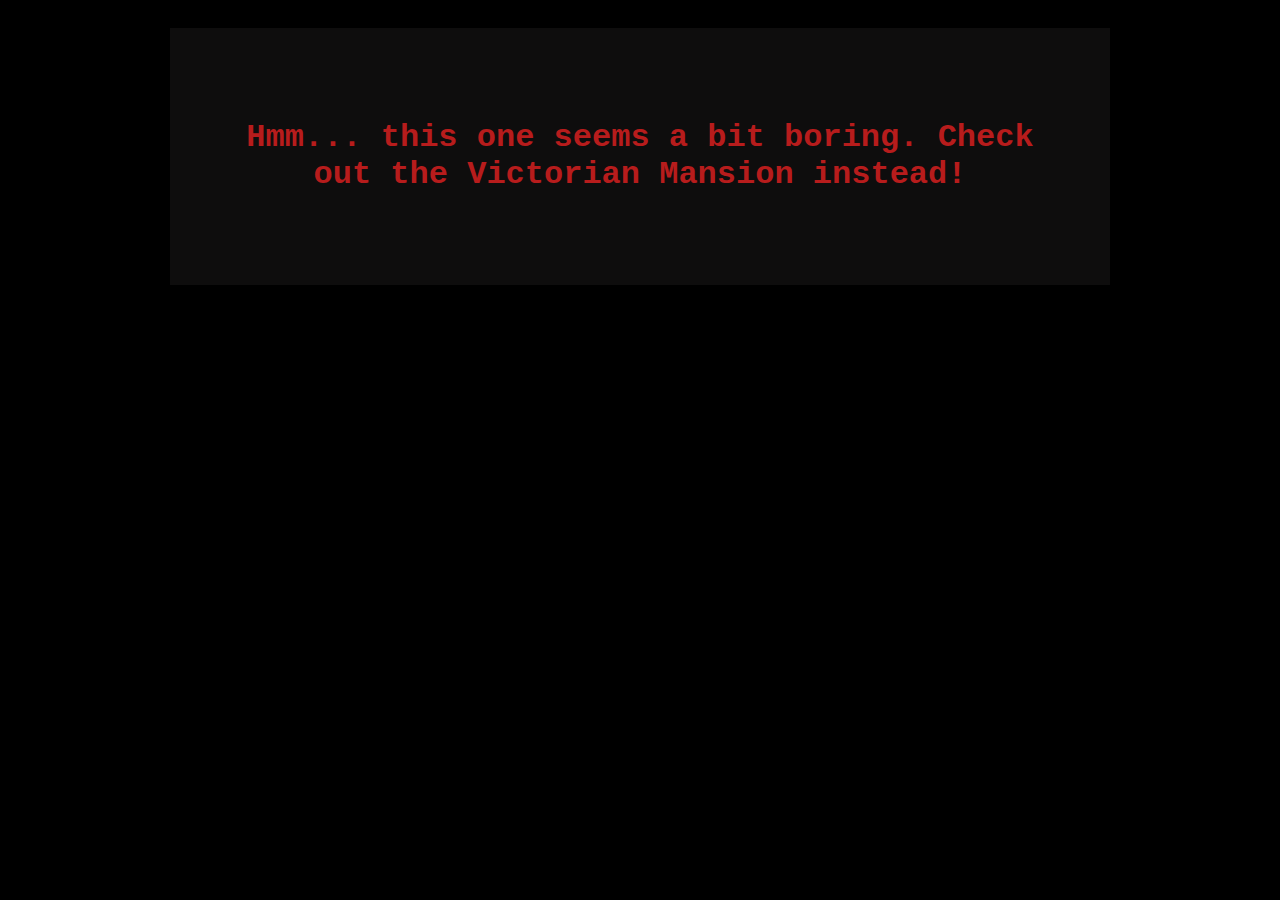
<file: boring-house.html>
<!DOCTYPE html>
<head>
    <title>Boba Manors</title>
    <link rel="stylesheet" href="styles.css">
    <meta http-equiv="refresh" content="2;url=house1.html">
</head>
<body>
    <div class="adventure-container">
        <h1 class = "spooky-text">Hmm... this one seems a bit boring. Check out the Victorian Mansion instead!</h1>
    </div>
</body>
</html>
</file>
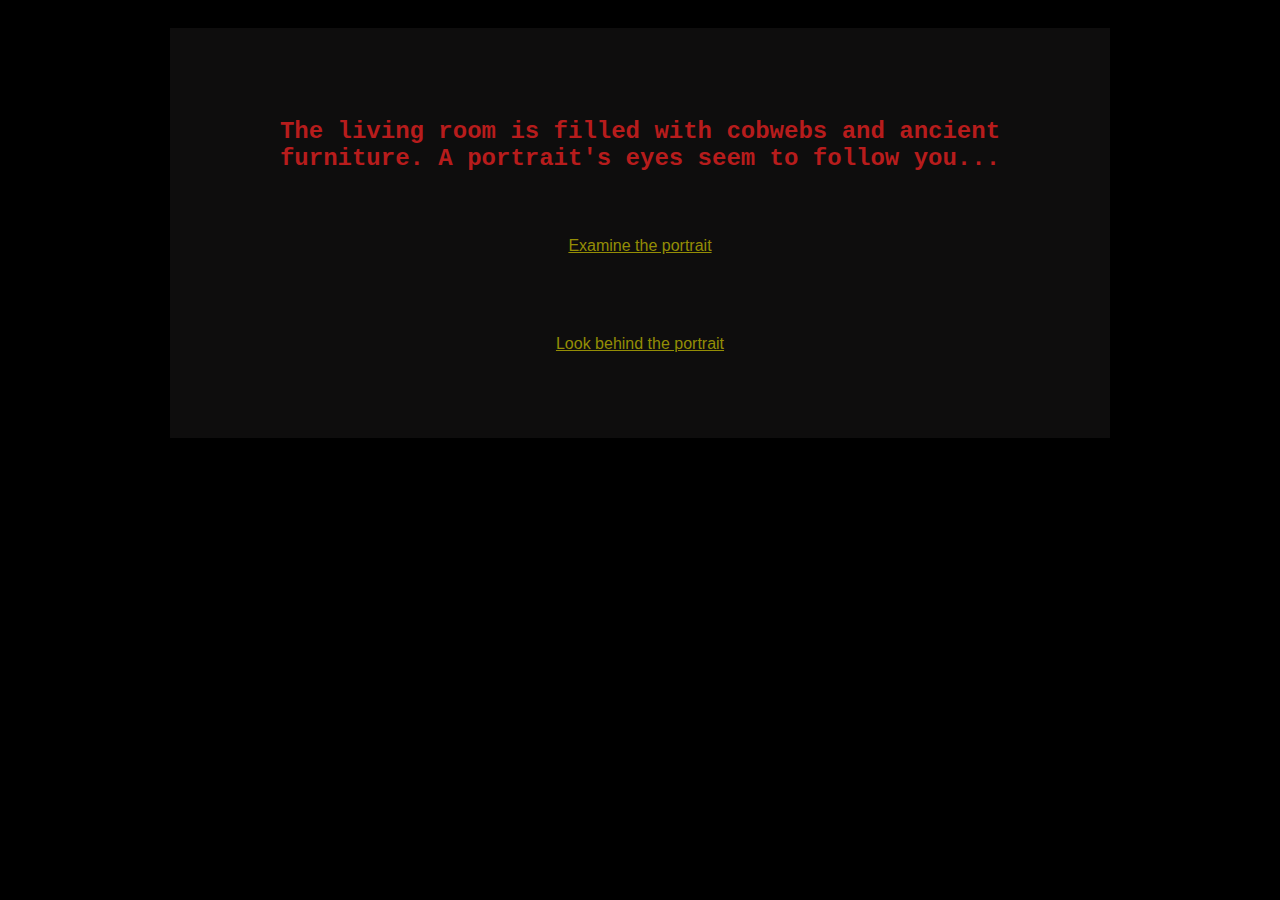
<file: choice2a.html>
<!DOCTYPE html>
<head>
    <title>Victorian Mansion Tour</title>
    <link rel="stylesheet" href="styles.css">
</head>
<body>
    <div class="adventure-container">
        <h2 class = "spooky-text">The living room is filled with cobwebs and ancient furniture. A portrait's eyes seem to follow you...</h2>

        <div class="choices">
            <a href="choice3.html" class="choice-btn">Examine the portrait</a>
            <a href="choice3.html" class="choice-btn">Look behind the portrait</a>
        </div>
    </div>
</body>
</html>
</file>
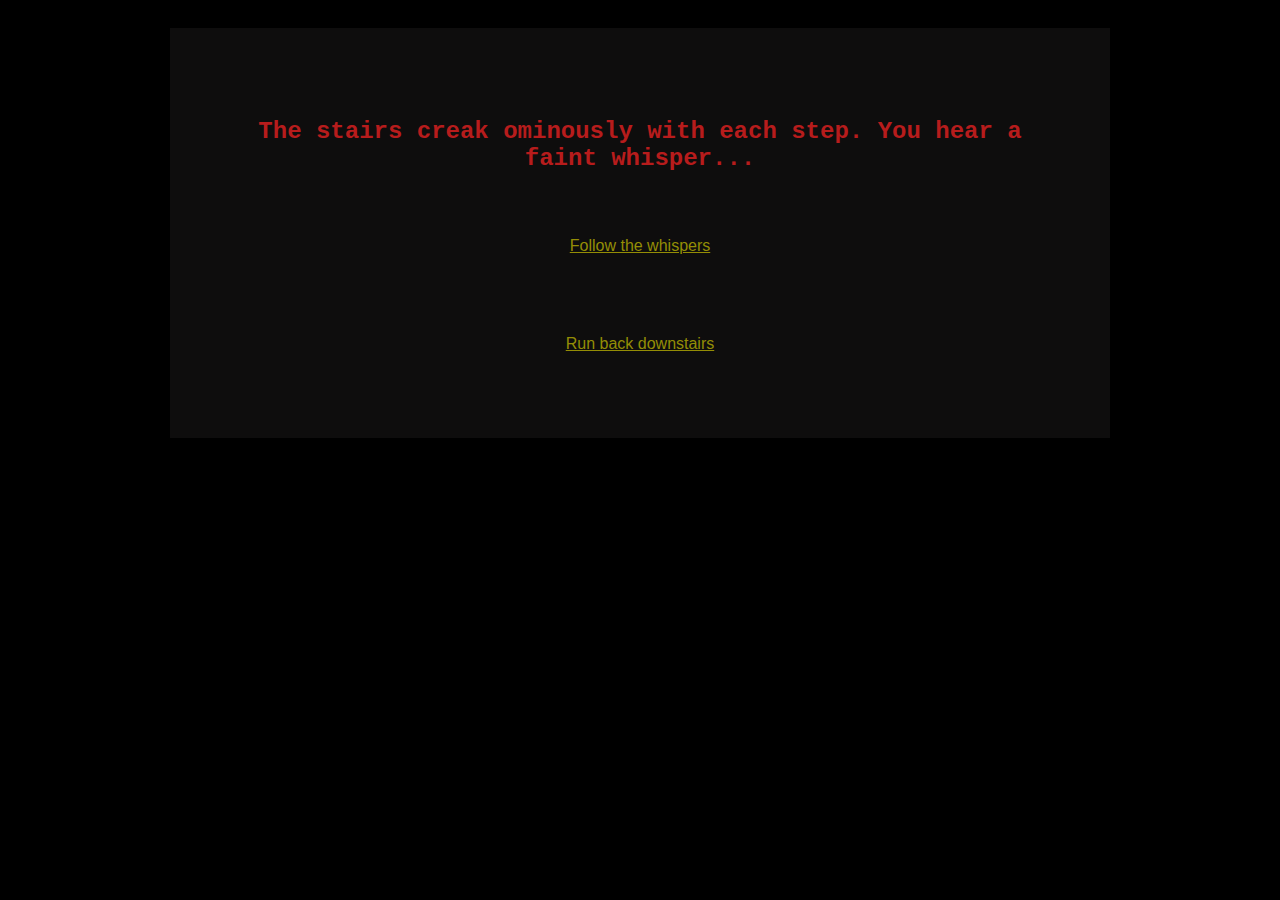
<file: choice2b.html>
<!DOCTYPE html>
<head>
    <title>Victorian Mansion Tour</title>
    <link rel="stylesheet" href="styles.css">
</head>
<body>
    <div class="adventure-container">
        <h2 class = "spooky-text">The stairs creak ominously with each step. You hear a faint whisper...</h2>
        <div class="choices">
            <a href="choice3.html" class="choice-btn">Follow the whispers</a>
            <a href="choice3.html" class="choice-btn">Run back downstairs</a>
        </div>
    </div>
</body>
</html>
</file>
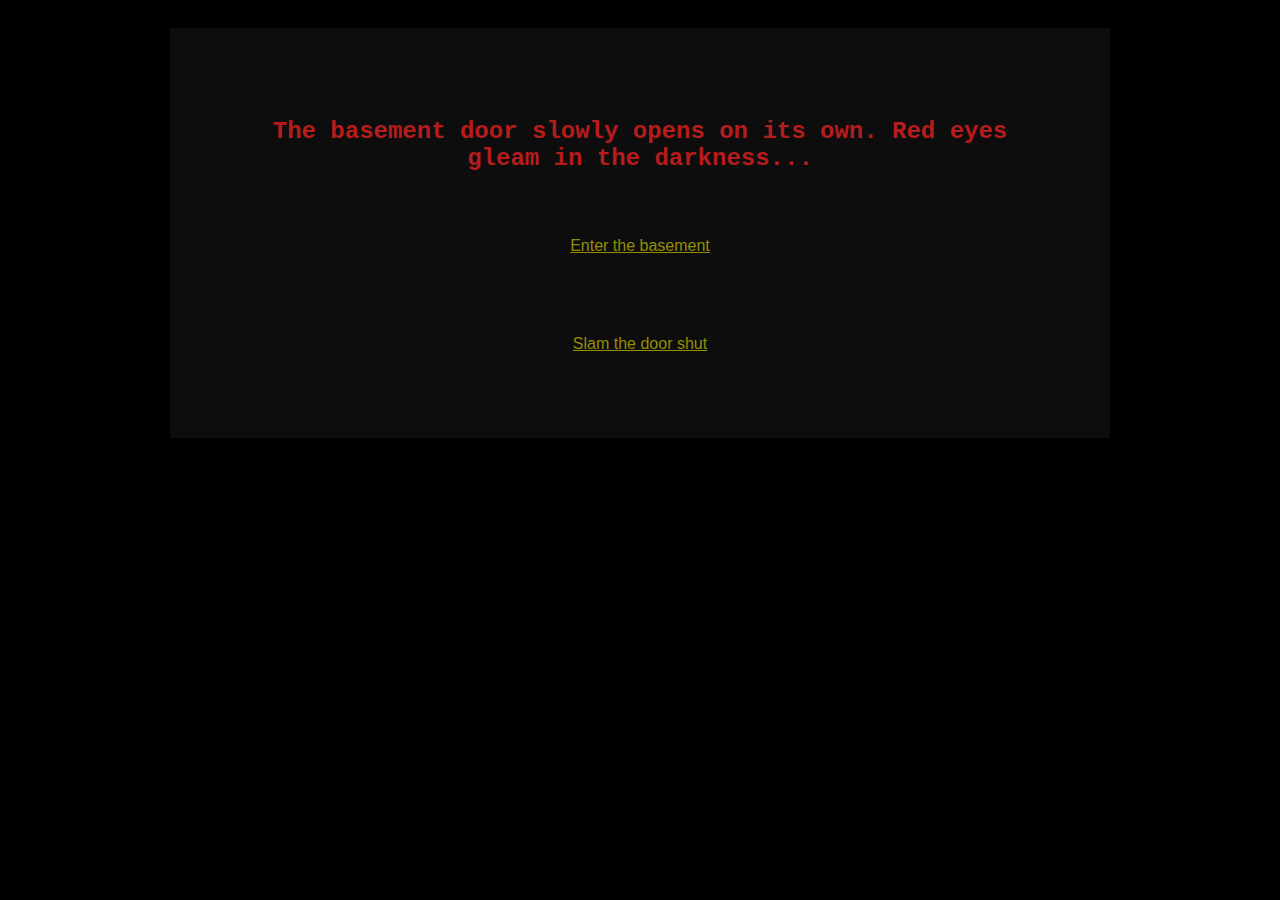
<file: choice2c.html>
<!DOCTYPE html>
<head>
    <title>Victorian Mansion Tour</title>
    <link rel="stylesheet" href="styles.css">
</head>
<body>
    <div class="adventure-container">
        <h2 class = "spooky-text">The basement door slowly opens on its own. Red eyes gleam in the darkness...</h2>

        <div class="choices">
            <a href="choice3.html" class="choice-btn">Enter the basement</a>
            <a href="choice3.html" class="choice-btn">Slam the door shut</a>
        </div>
    </div>
</body>
</html>
</file>
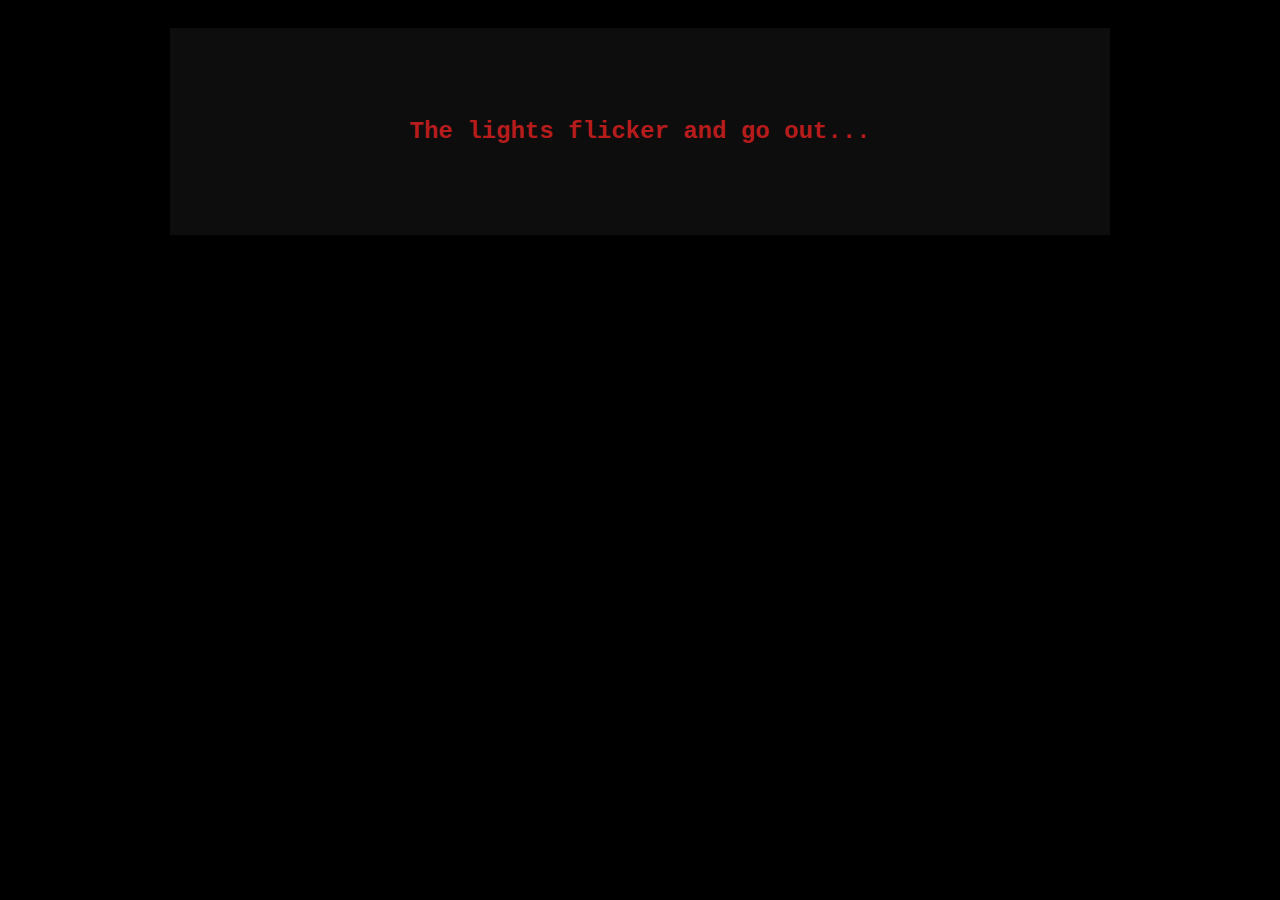
<file: choice3.html>
<!DOCTYPE html>
<head>
    <title>Victorian Mansion Tour</title>
    <link rel="stylesheet" href="styles.css">
    <meta http-equiv="refresh" content="2;url=jumpscare.html">
</head>
<body>
    <div class="adventure-container">
        <h2 class = "spooky-text">The lights flicker and go out...</h2>
    </div>
</body>
</html>
</file>
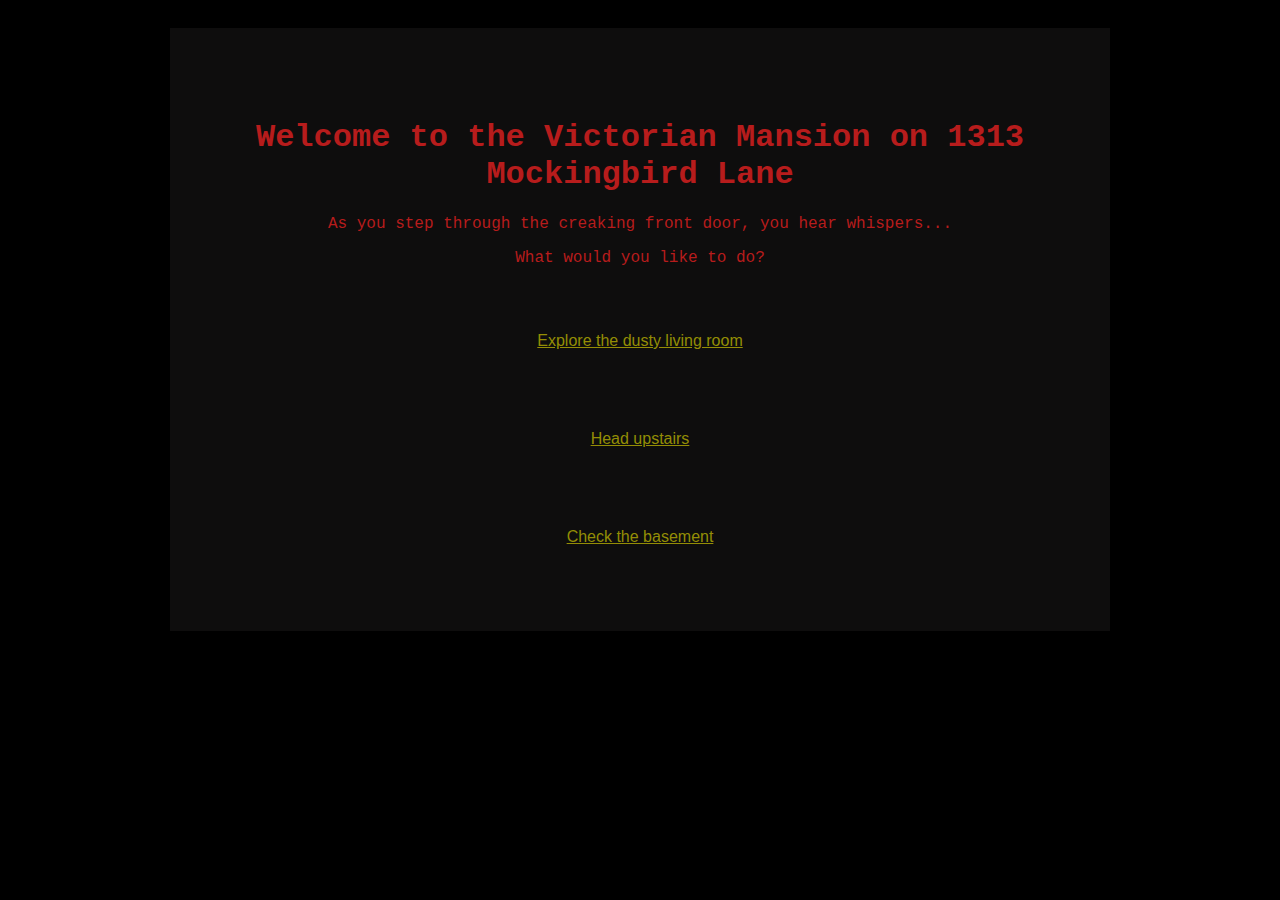
<file: house1.html>
<!DOCTYPE html>
<head>
    <title>Victorian Mansion Tour</title>
    <link rel="stylesheet" href="styles.css">
</head>
<body>
    <div class="adventure-container">
        <h1 class="spooky-text">Welcome to the Victorian Mansion on 1313 Mockingbird Lane</h1>
        <p class = "spooky-text">As you step through the creaking front door, you hear whispers...</p>

        <div class="choices">
            <p class = "spooky-text">What would you like to do?</p>
            <a href="choice2a.html" class="choice-btn">Explore the dusty living room</a>
            <a href="choice2b.html" class="choice-btn">Head upstairs</a>
            <a href="choice2c.html" class="choice-btn">Check the basement</a>
        </div>
    </div>
</body>
</html>
</file>
<file: styles.css>
body {
    font-family: sans-serif;
    padding: 20px;
    background: #000000;
}

header {
    text-align: center;
    padding: 20px;
    background: #200000;
    color: white;
    margin-bottom: 30px;
}

.house-grid {
    display: flex;
    flex-wrap: wrap; 
    gap: 50px; 
    max-width: 1200px;
    margin: auto;
}

.house-card {
    background: rgb(50, 3, 3);
    border-radius: 8px;
    overflow: hidden;
    transition: 0.3s;
}

.house-card:hover {
    transform: translateY(-5px);
}

.house-img {
    width: 100%;
    height: 200px;
    object-fit: cover;
}

.house-info {
    padding: 20px;
}

.adventure-container {
    max-width: 800px;
    margin: auto;
    padding: 70px;
    background: #0e0d0d;
    text-align: center;
}

.choice-btn {
    display: block;
    padding: 15px;
    margin-top: 50px;
    color: rgb(148, 141, 5);
    border-radius: 5px;
}

.choice-btn:hover {
    background: #0e0c4e;
}

.spooky-text {
    color: #b71c1c;
    font-family: 'Courier New';
}

.normal-text {
    color: #ffffff;
    font-family: 'Courier New';
}
</file>
